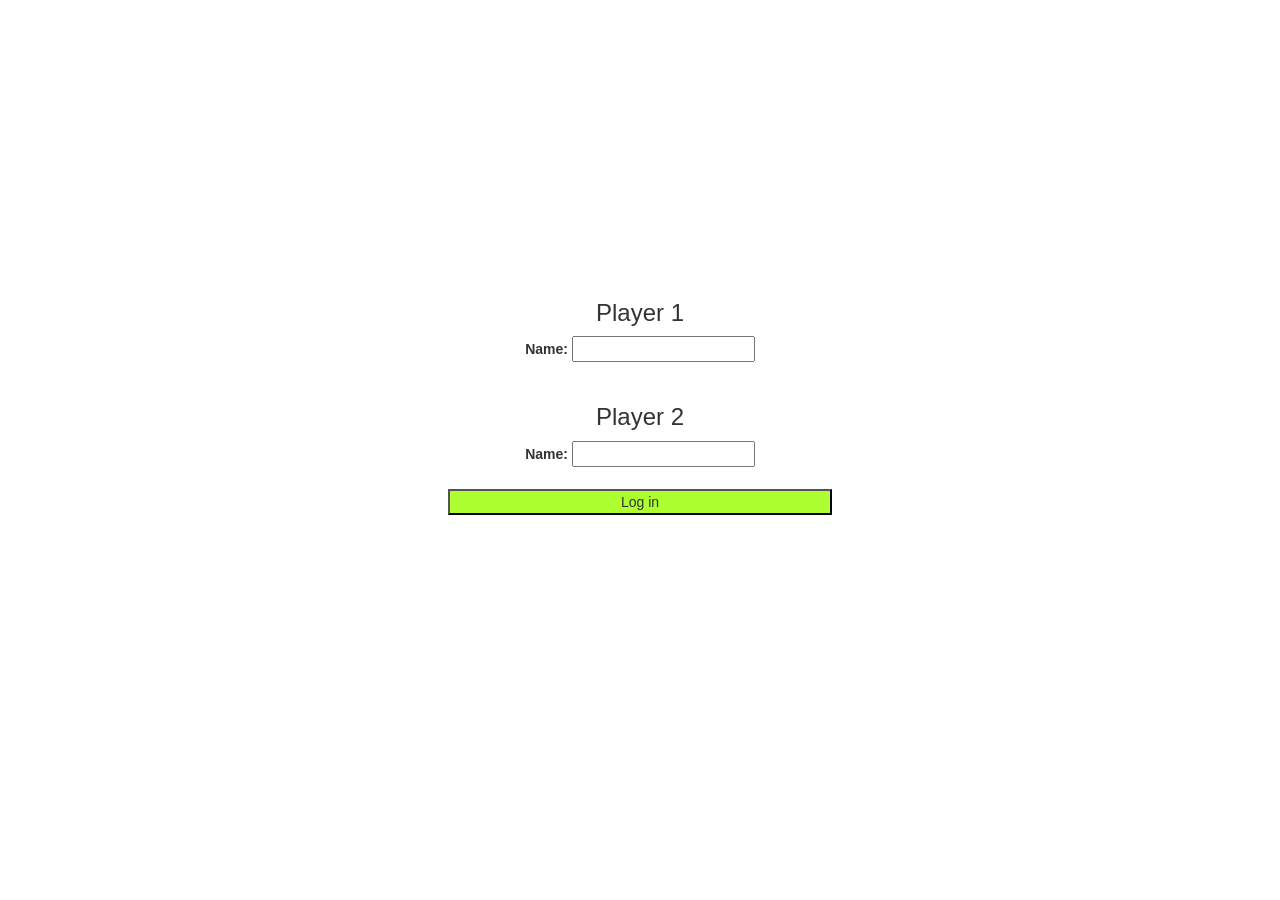
<file: index.html>
<!DOCTYPE html>
<html>
<head>
	<title>Activity 2</title>
	
<meta name="viewport" content="width=device-width, initial-scale=1">
<link rel="stylesheet" href="https://maxcdn.bootstrapcdn.com/bootstrap/3.4.0/css/bootstrap.min.css">
<script src="https://ajax.googleapis.com/ajax/libs/jquery/3.4.1/jquery.min.js"></script>
<script src="https://maxcdn.bootstrapcdn.com/bootstrap/3.4.0/js/bootstrap.min.js"></script>

<link rel="stylesheet" type="text/css" href="style.css">

<script src="main.js"></script>
</head>
<body background="https://wallpapercave.com/wp/wp4003779.jpg">
    <br>
    <br>
    <br>
    <br>
    <br>
    <br>
    <br>
    <br>
    <br>
    <br>
    <br>
    <br>
    <br>
    <br>

    <center>
        <div>
            <h3>Player 1</h3>
            <label>Name:</label>
            <input type="text" id="player1">
            <br>
        </div>
        <br>
        
        <div>
            <h3>Player 2</h3>
            <label>Name:</label>
            <input type="text" id="player2">
            <br>
        </div>
    <br>

        <button type="button" style="width: 30%" onclick="addUser()">Log in</button>
    </center>

    
  
</body>
</html>
</file>
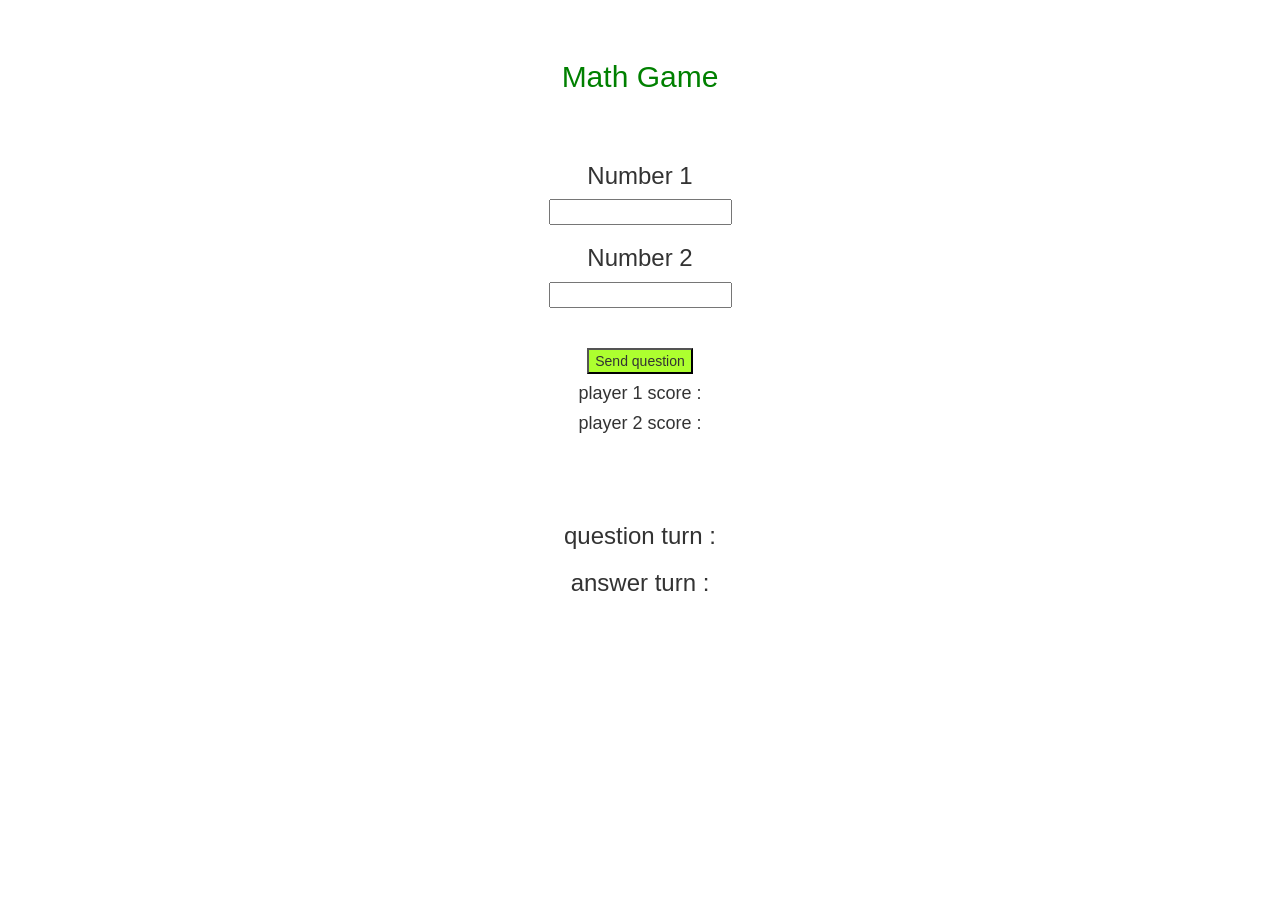
<file: game_page.html>
<html>
    <head>
        <title>Gameplay page</title>
        <meta name="viewport" content="width=device-width, initial-scale=1">
        <link rel="stylesheet" href="https://maxcdn.bootstrapcdn.com/bootstrap/3.4.0/css/bootstrap.min.css">
        <script src="https://ajax.googleapis.com/ajax/libs/jquery/3.4.1/jquery.min.js"></script>
        <script src="https://maxcdn.bootstrapcdn.com/bootstrap/3.4.0/js/bootstrap.min.js"></script>
        
        <link rel="stylesheet" type="text/css" href="style.css">
        <script src="game_page.js"></script>
    </head>
    <body background="https://wallpapercave.com/wp/wp4003779.jpg">
       <h4 id="player1" ></h4> <span id="score1" ></span>
       <br>
       <h4 id="player2" ></h4> <span id="score2" ></span>
       
       <div class="container">
           <center>
               <h2 style="color: green">Math Game</h2>
               <div id="output">

               </div>
               <br>
               <br>
               <h3>Number 1</h3>
               <input id="Number_input_1" type="number">
               <br>
               <h3>Number 2</h3>
               <input id="Number_input_2" type="number">
               <br>
               <br>
               <br>
               <button id="Button_send" onclick="send()">Send question</button>
               <div id="output"></div>
               <h4 id="playername1">player 1 score : </h4><span id="player1_score"></span>
               <h4 id="playername2">player 2 score : </h4><span id="player2_score"></span>
               <br>
               <br>
               <br>
               <h3>question turn : </h3><span id="Q-turn"></span>
               <h3>answer turn : </h3><span id="A-turn"></span>
           </center>
       </div>
    </body>
</html>
</file>
<file: style.css>
html{
    text-align: center;
}

h3{
    text-emphasis-color:white;

}
label{
    text-emphasis-color:white;
    
}
button{
    background-color:greenyellow;
    
}
</file>
